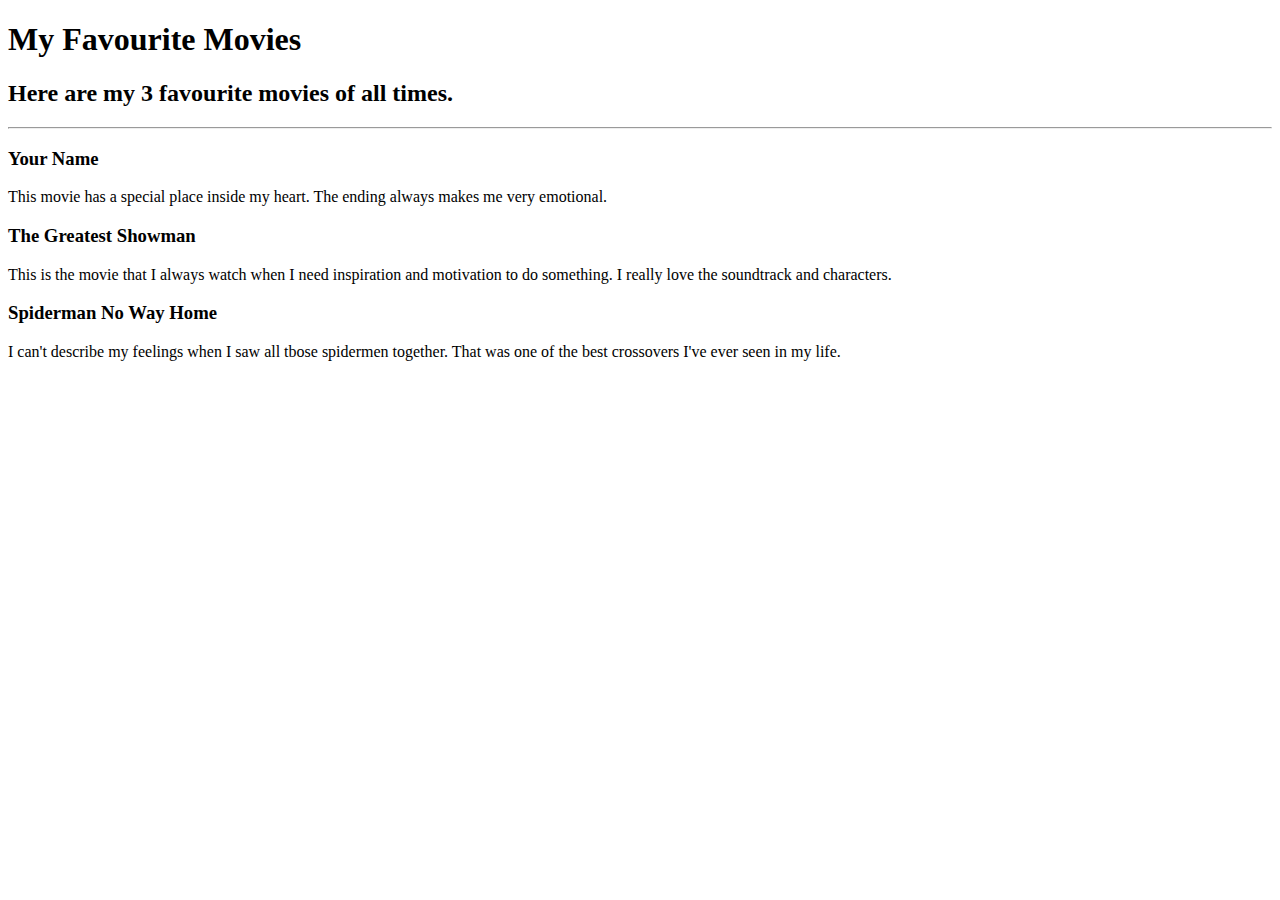
<file: movie_ranking/index.html>
<!DOCTYPE html>
<html lang="en">
  <head>
    <meta charset="UTF-8" />
    <meta name="viewport" content="width=device-width, initial-scale=1.0" />
    <title>Movie Ranking</title>
  </head>
  <body>
    <h1>My Favourite Movies</h1>
    <h2>Here are my 3 favourite movies of all times.</h2>
    <hr />
    <h3>Your Name</h3>
    <p>
      This movie has a special place inside my heart. The ending always makes me
      very emotional.
    </p>
    <h3>The Greatest Showman</h3>
    <p>
      This is the movie that I always watch when I need inspiration and
      motivation to do something. I really love the soundtrack and characters.
    </p>
    <h3>Spiderman No Way Home</h3>
    <p>
      I can't describe my feelings when I saw all tbose spidermen together. That
      was one of the best crossovers I've ever seen in my life.
    </p>
  </body>
</html>
</file>
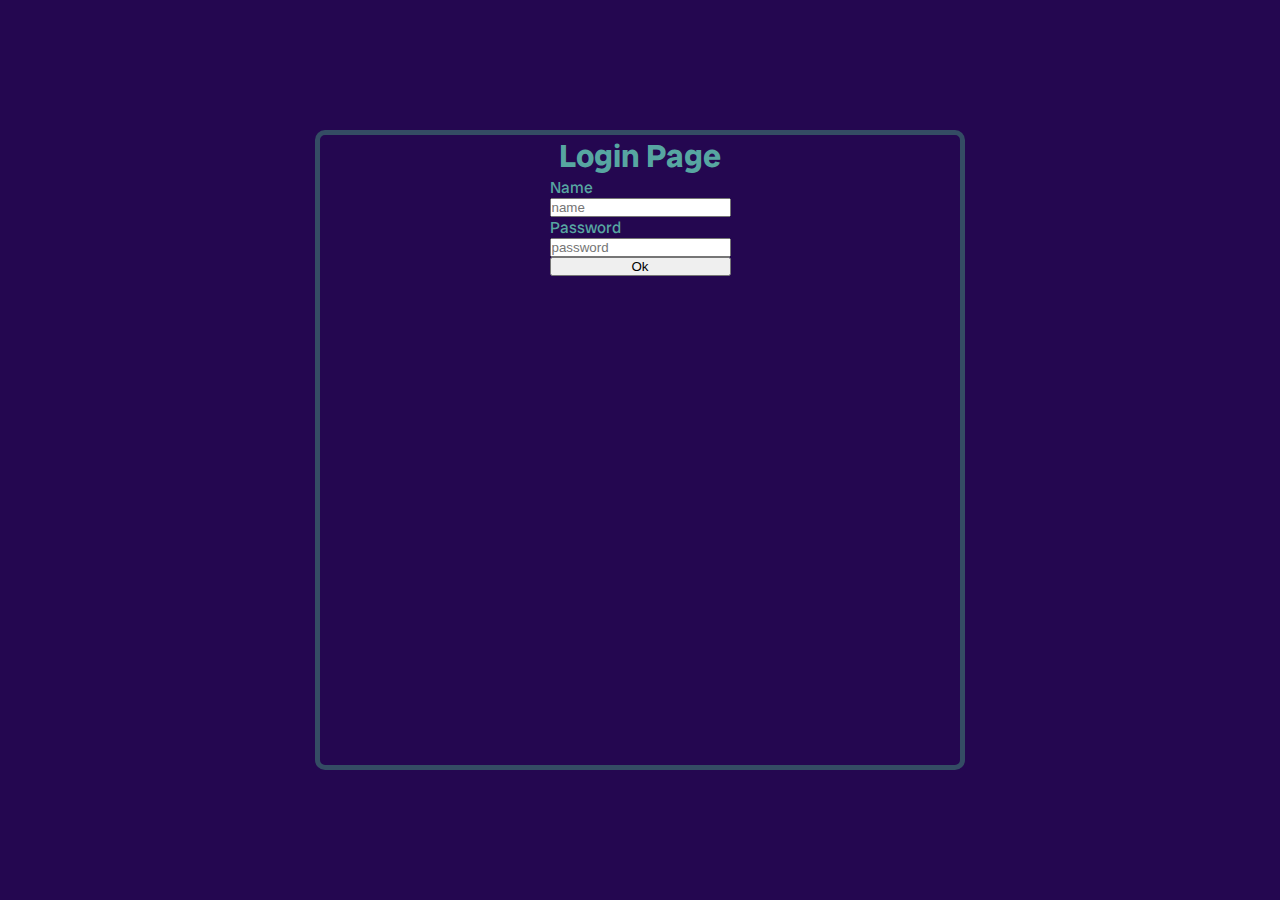
<file: html_forms/templates/index.html>
<!DOCTYPE html>
<html lang="en">
  <head>
    <meta charset="UTF-8" />
    <meta name="viewport" content="width=device-width, initial-scale=1.0" />
    <title>My Website</title>
    <link rel="stylesheet" href="../static/css/style.css" />
  </head>
  <body>
    <div class="outer-container">
      <div class="inner-container">
        <h1>Login Page</h1>
        <form class="login-form" action="{{ url_for('login') }}" method="post">
          <label for="name">Name</label>
          <input type="text" name="name" placeholder="name" />
          <label for="password">Password</label>
          <input type="password" name="password" placeholder="password" />
          <button type="submit">Ok</button>
        </form>
      </div>
    </div>
  </body>
</html>
</file>
<file: html_forms/static/css/style.css>
@import url("https://fonts.googleapis.com/css2?family=Lexend:wght@100..900&family=Radio+Canada+Big:ital,wght@0,400..700;1,400..700&display=swap");

:root {
  --dark-purple: #240750;
  --dark-olive: #344c64;
  --gray-green: #577b8d;
  --lighter-green: #57a6a1;
}

* {
  margin: 0;
  padding: 0;
}

body {
  background-color: var(--dark-purple);
  font-family: "Radio Canada Big", sans-serif;
  color: var(--lighter-green);
}

.outer-container {
  display: flex;
  justify-content: center;
  align-items: center;
  height: 100vh;
}

.inner-container {
  display: flex;
  flex-direction: column;
  align-items: center;
  border: 5px solid var(--dark-olive);
  border-radius: 10px;
  width: 50vw;
  height: 70vh;
}

.login-form {
  display: flex;
  flex-direction: column;
}
</file>
